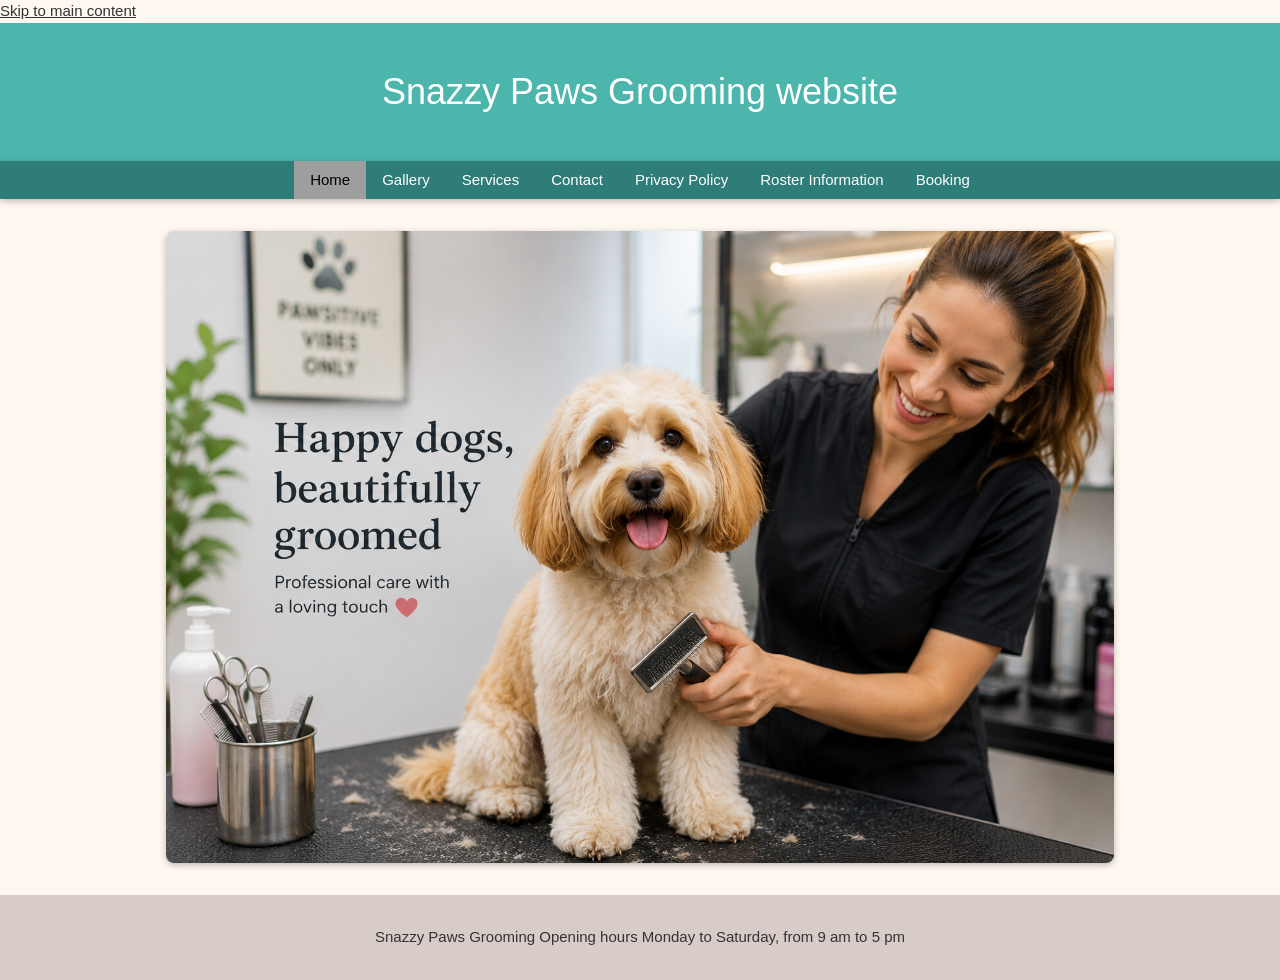
<file: index.html>
<!doctype html>
<html lang="en">

<head>
  <!-- Page settings, title and stylesheet -->
  <meta charset="utf-8">
  <meta name="viewport" content="width=device-width, initial-scale=1">
  <meta name="description" content="Snazzy Paws Grooming website">
  <title>Home | Snazzy Paws Grooming</title>
  <link rel="stylesheet" href="https://www.w3schools.com/w3css/4/w3.css">
  <link rel="stylesheet" href="styles.css">
</head>

<body>
  <a class="skip-link" href="#main-content">Skip to main content</a>
  <header class="header w3-container w3-center w3-padding-32">
    <h1>Snazzy Paws Grooming website</h1>
  </header>
  <nav class="topnav w3-bar w3-card" aria-label="Main navigation">
    <a href="index.html" class="w3-bar-item w3-button w3-mobile active w3-grey" aria-current="page">Home</a>
    <a href="gallery.html" class="w3-bar-item w3-button w3-mobile">Gallery</a>
    <a href="services.html" class="w3-bar-item w3-button w3-mobile">Services</a>
    <a href="contact.html" class="w3-bar-item w3-button w3-mobile">Contact</a>
    <a href="privacy_policy.html" class="w3-bar-item w3-button w3-mobile">Privacy Policy</a>
    <a href="roster_info.html" class="w3-bar-item w3-button w3-mobile">Roster Information</a>
    <a href="booking.html" class="w3-bar-item w3-button w3-mobile">Booking</a>
  </nav>
  <!-- Home content -->
  <main id="main-content" class="w3-container w3-content w3-padding-32">
    <div class="gallery w3-center">
      <img class="w3-image w3-round w3-card" src="images/homepage.png" alt="Welcome to Snazzy Paws Grooming">
    </div>
  </main>
  <footer class="w3-container w3-center w3-padding-16">
    <p>Snazzy Paws Grooming Opening hours Monday to Saturday, from 9 am to 5 pm</p>
  </footer>
</body>

</html>
</file>
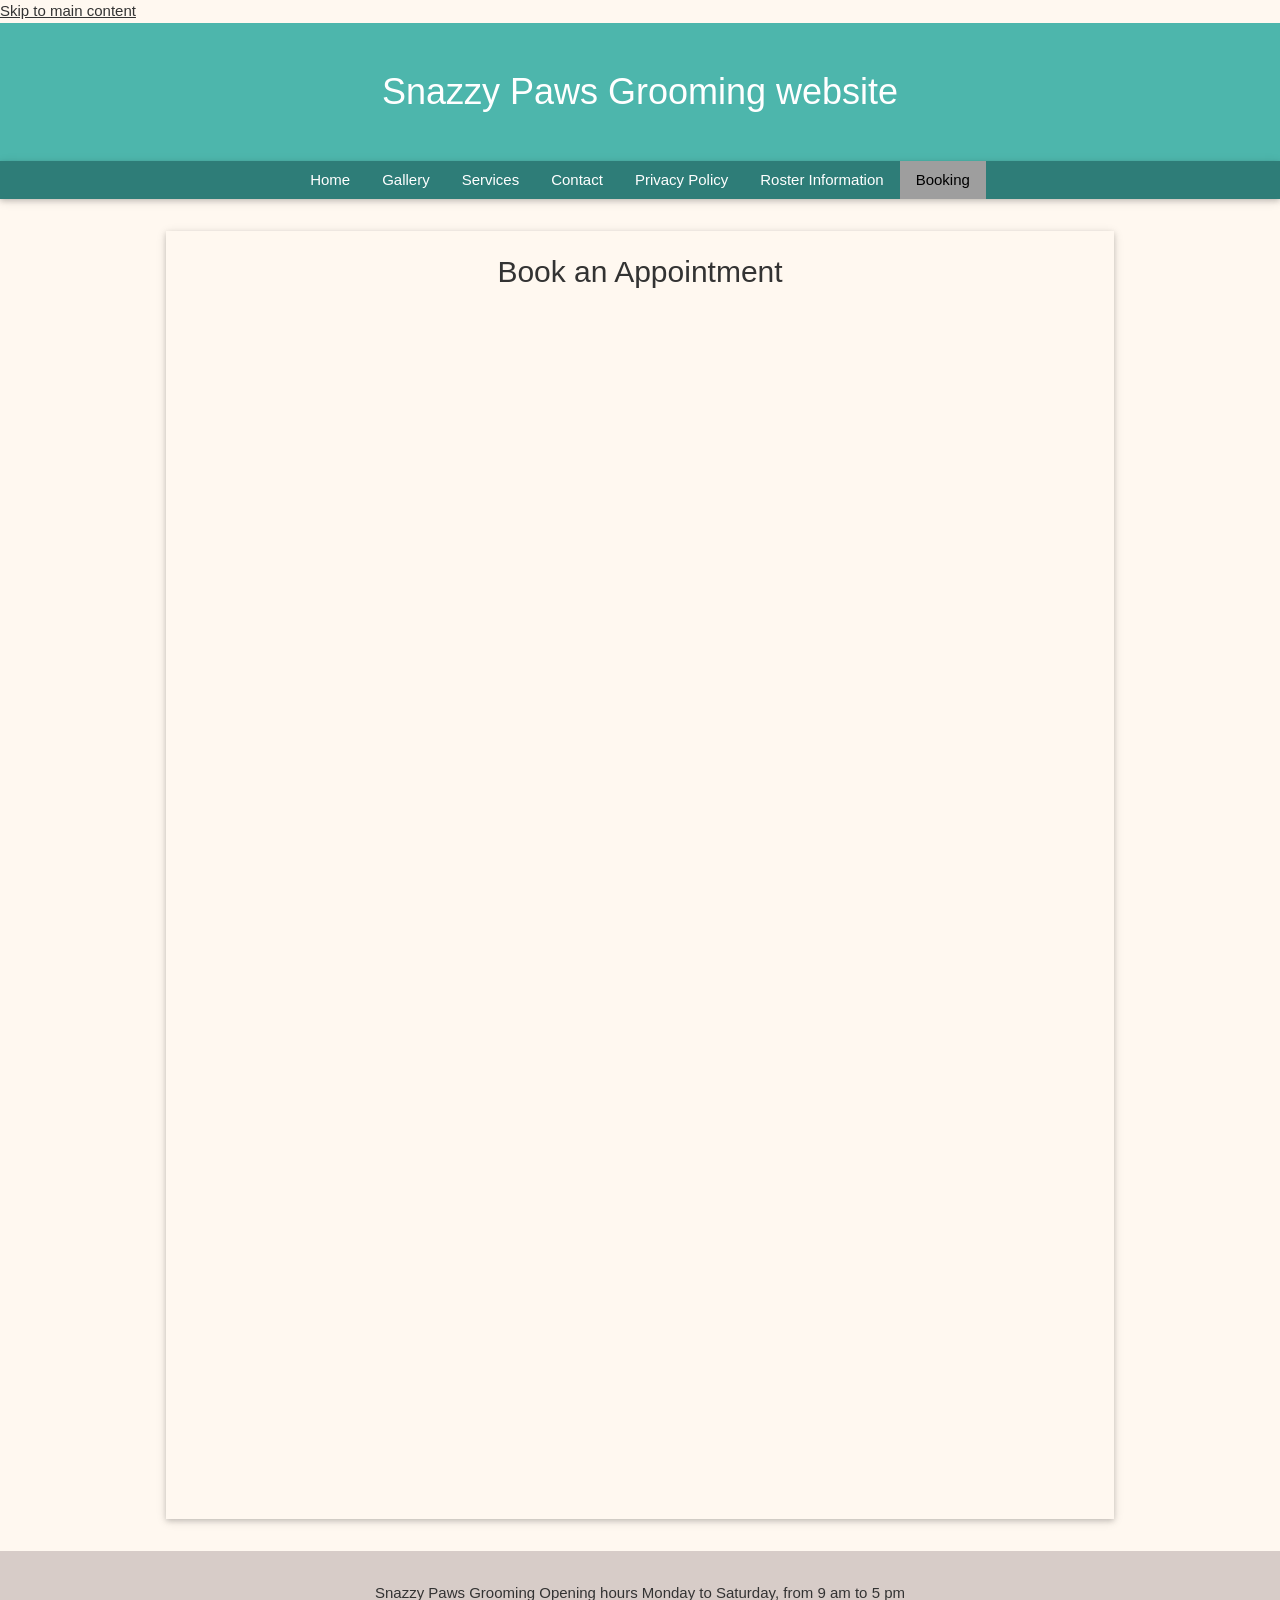
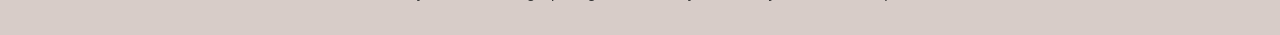
<file: booking.html>
<!doctype html>
<html lang="en">

<head>
  <!-- Page settings, title and stylesheet -->
  <meta charset="utf-8">
  <meta name="viewport" content="width=device-width, initial-scale=1">
  <meta name="description" content="Snazzy Paws Grooming website">
  <title>Booking | Snazzy Paws Grooming</title>
  <link rel="stylesheet" href="https://www.w3schools.com/w3css/4/w3.css">
  <link rel="stylesheet" href="styles.css">
</head>

<body>
  <a class="skip-link" href="#main-content">Skip to main content</a>
  <header class="header w3-container w3-center w3-padding-32">
    <h1>Snazzy Paws Grooming website</h1>
  </header>
  <nav class="topnav w3-bar w3-card" aria-label="Main navigation">
    <a href="index.html" class="w3-bar-item w3-button w3-mobile">Home</a>
    <a href="gallery.html" class="w3-bar-item w3-button w3-mobile">Gallery</a>
    <a href="services.html" class="w3-bar-item w3-button w3-mobile">Services</a>
    <a href="contact.html" class="w3-bar-item w3-button w3-mobile">Contact</a>
    <a href="privacy_policy.html" class="w3-bar-item w3-button w3-mobile">Privacy Policy</a>
    <a href="roster_info.html" class="w3-bar-item w3-button w3-mobile">Roster Information</a>
    <a href="booking.html" class="w3-bar-item w3-button w3-mobile active w3-grey" aria-current="page">Booking</a>
  </nav>
  <!-- Booking form -->
  <main id="main-content" class="w3-container w3-content w3-padding-32">
    <section class="w3-card w3-padding">
      <h2 class="w3-center">Book an Appointment</h2>
      <div class="w3-responsive">
        <iframe class="w3-border-0" title="Snazzy Paws booking form"
          src="https://docs.google.com/forms/d/e/1FAIpQLSe0Yj3tUCISACtl4re539JNTmAXdta7OcMhsWgeEO5tbZWN4g/viewform?usp=publish-editor"
          width="100%" height="1200" loading="lazy"></iframe>
      </div>
    </section>
  </main>
  <footer class="w3-container w3-center w3-padding-16">
    <p>Snazzy Paws Grooming Opening hours Monday to Saturday, from 9 am to 5 pm</p>
  </footer>
</body>

</html>
</file>
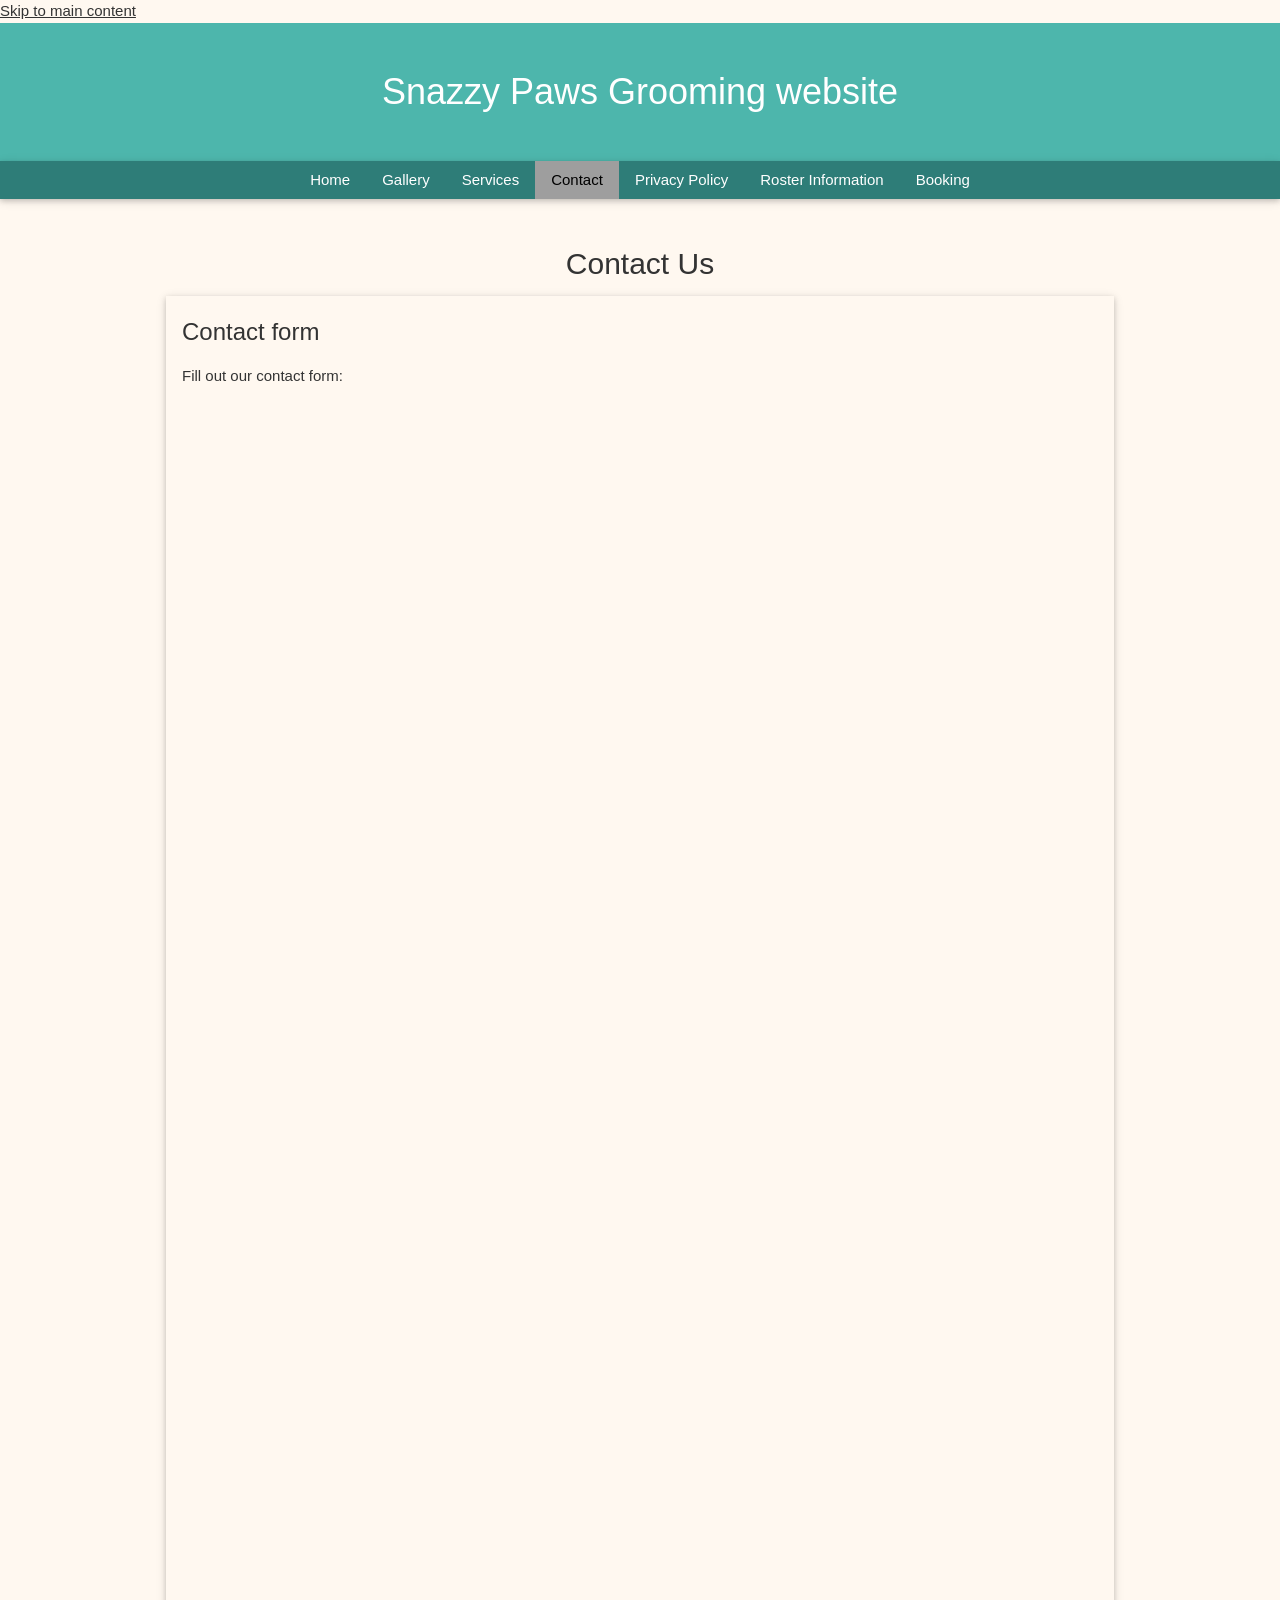
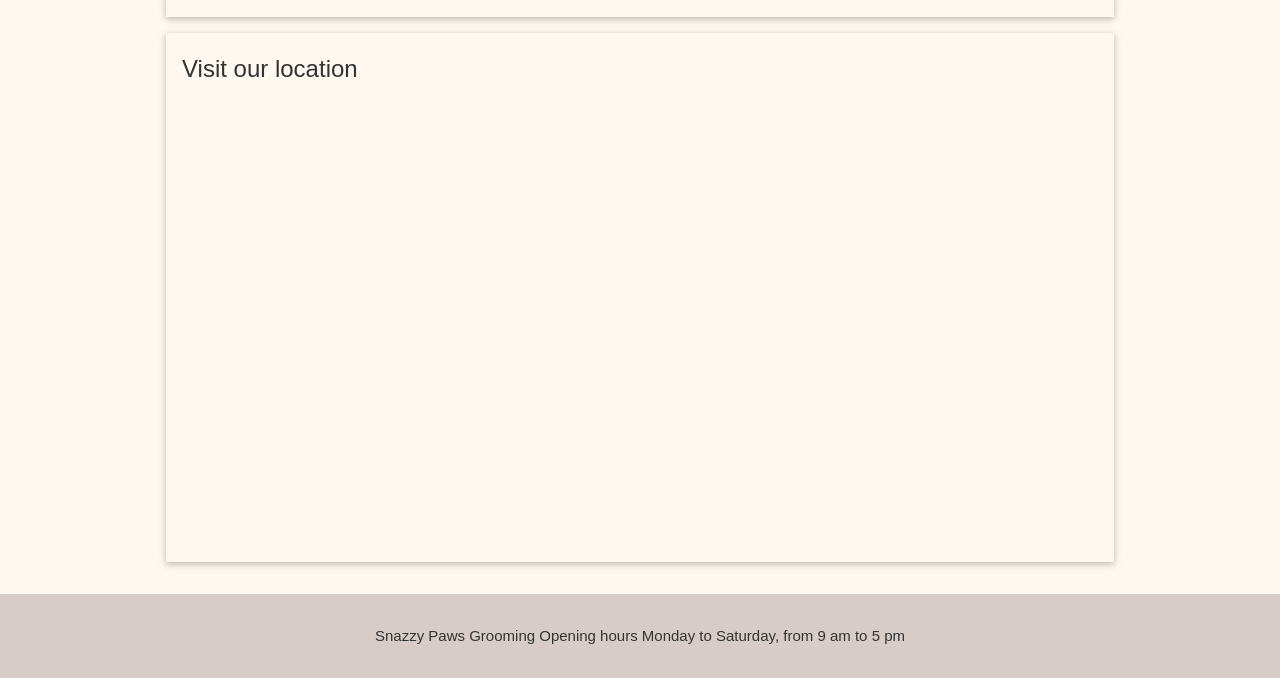
<file: contact.html>
<!doctype html>
<html lang="en">

<head>
  <!-- Page settings, title and stylesheet -->
  <meta charset="utf-8">
  <meta name="viewport" content="width=device-width, initial-scale=1">
  <meta name="description" content="Snazzy Paws Grooming website">
  <title>Contact | Snazzy Paws Grooming</title>
  <link rel="stylesheet" href="https://www.w3schools.com/w3css/4/w3.css">
  <link rel="stylesheet" href="styles.css">
</head>

<body>
  <a class="skip-link" href="#main-content">Skip to main content</a>
  <header class="header w3-container w3-center w3-padding-32">
    <h1>Snazzy Paws Grooming website</h1>
  </header>
  <nav class="topnav w3-bar w3-card" aria-label="Main navigation">
    <a href="index.html" class="w3-bar-item w3-button w3-mobile">Home</a>
    <a href="gallery.html" class="w3-bar-item w3-button w3-mobile">Gallery</a>
    <a href="services.html" class="w3-bar-item w3-button w3-mobile">Services</a>
    <a href="contact.html" class="w3-bar-item w3-button w3-mobile active w3-grey" aria-current="page">Contact</a>
    <a href="privacy_policy.html" class="w3-bar-item w3-button w3-mobile">Privacy Policy</a>
    <a href="roster_info.html" class="w3-bar-item w3-button w3-mobile">Roster Information</a>
    <a href="booking.html" class="w3-bar-item w3-button w3-mobile">Booking</a>
  </nav>
  <!-- Contact form and map -->
  <main id="main-content" class="w3-container w3-content w3-padding-32">
    <h2 class="w3-center">Contact Us</h2>
    <section class="w3-card w3-padding w3-margin-bottom">
      <h3>Contact form</h3>
      <p>Fill out our contact form:</p>
      <div class="w3-responsive">
        <iframe class="w3-border-0" title="Snazzy Paws contact form"
          src="https://docs.google.com/forms/d/e/1FAIpQLSfspbkjQlwI6t9DLz8iWr0e3OggqpLAVgaAhHebudkohM_qKg/viewform?usp=publish-editor"
          width="100%" height="1200" loading="lazy"></iframe>
      </div>
    </section>
    <section class="w3-card w3-padding">
      <h3>Visit our location</h3>
      <div class="w3-responsive">
        <iframe class="w3-border-0" title="Map showing the Snazzy Paws Grooming location"
          src="https://www.google.com/maps/embed?pb=!1m18!1m12!1m3!1d3198.6278619396803!2d174.7372912758817!3d-36.70747947227374!2m3!1f0!2f0!3f0!3m2!1i1024!2i768!4f13.1!3m3!1m2!1s0x6d0d3af85ebaa035%3A0x2601c37013714234!2s12B%20Mawson%20Avenue%2C%20Torbay%2C%20Auckland%200630%2C%20New%20Zealand!5e0!3m2!1sen!2s!4v1784008539226!5m2!1sen!2s"
          width="100%" height="450" allowfullscreen loading="lazy"
          referrerpolicy="strict-origin-when-cross-origin"></iframe>
      </div>
    </section>
  </main>
  <footer class="w3-container w3-center w3-padding-16">
    <p>Snazzy Paws Grooming Opening hours Monday to Saturday, from 9 am to 5 pm</p>
  </footer>
</body>

</html>
</file>
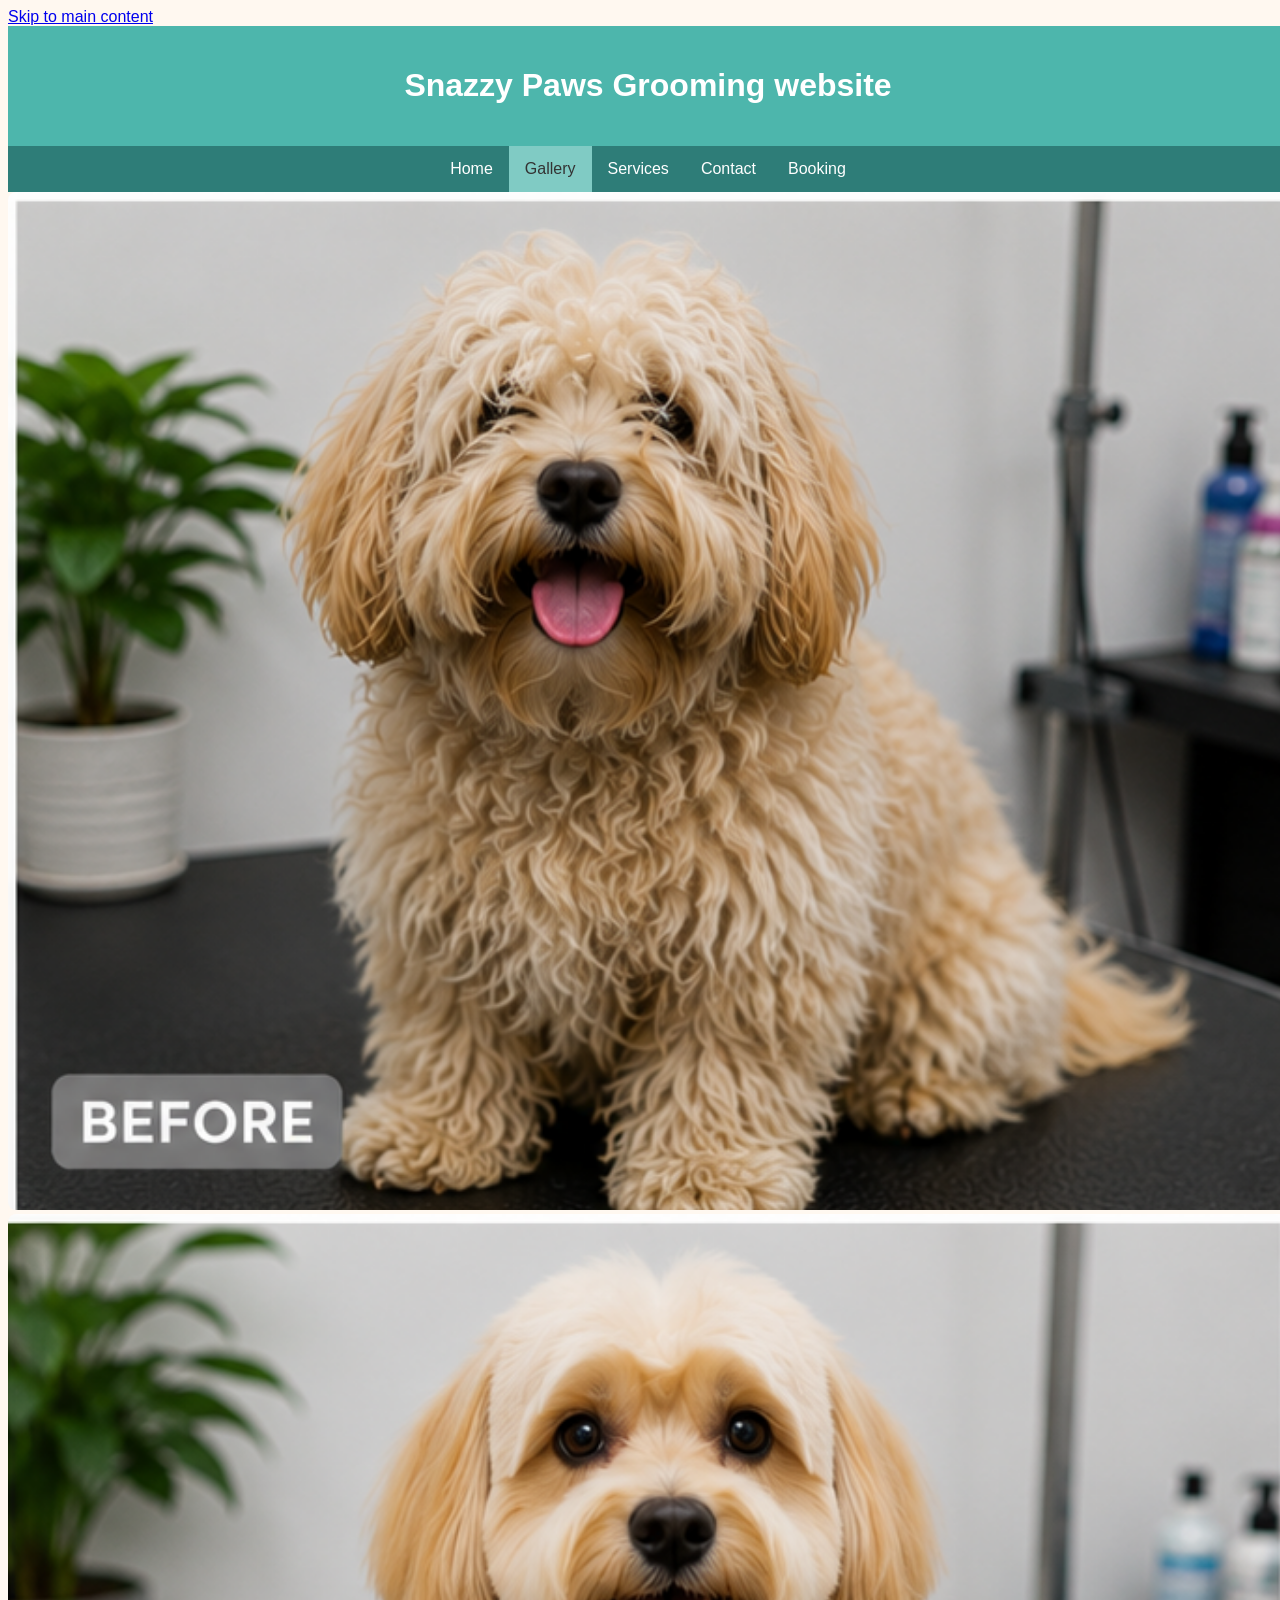
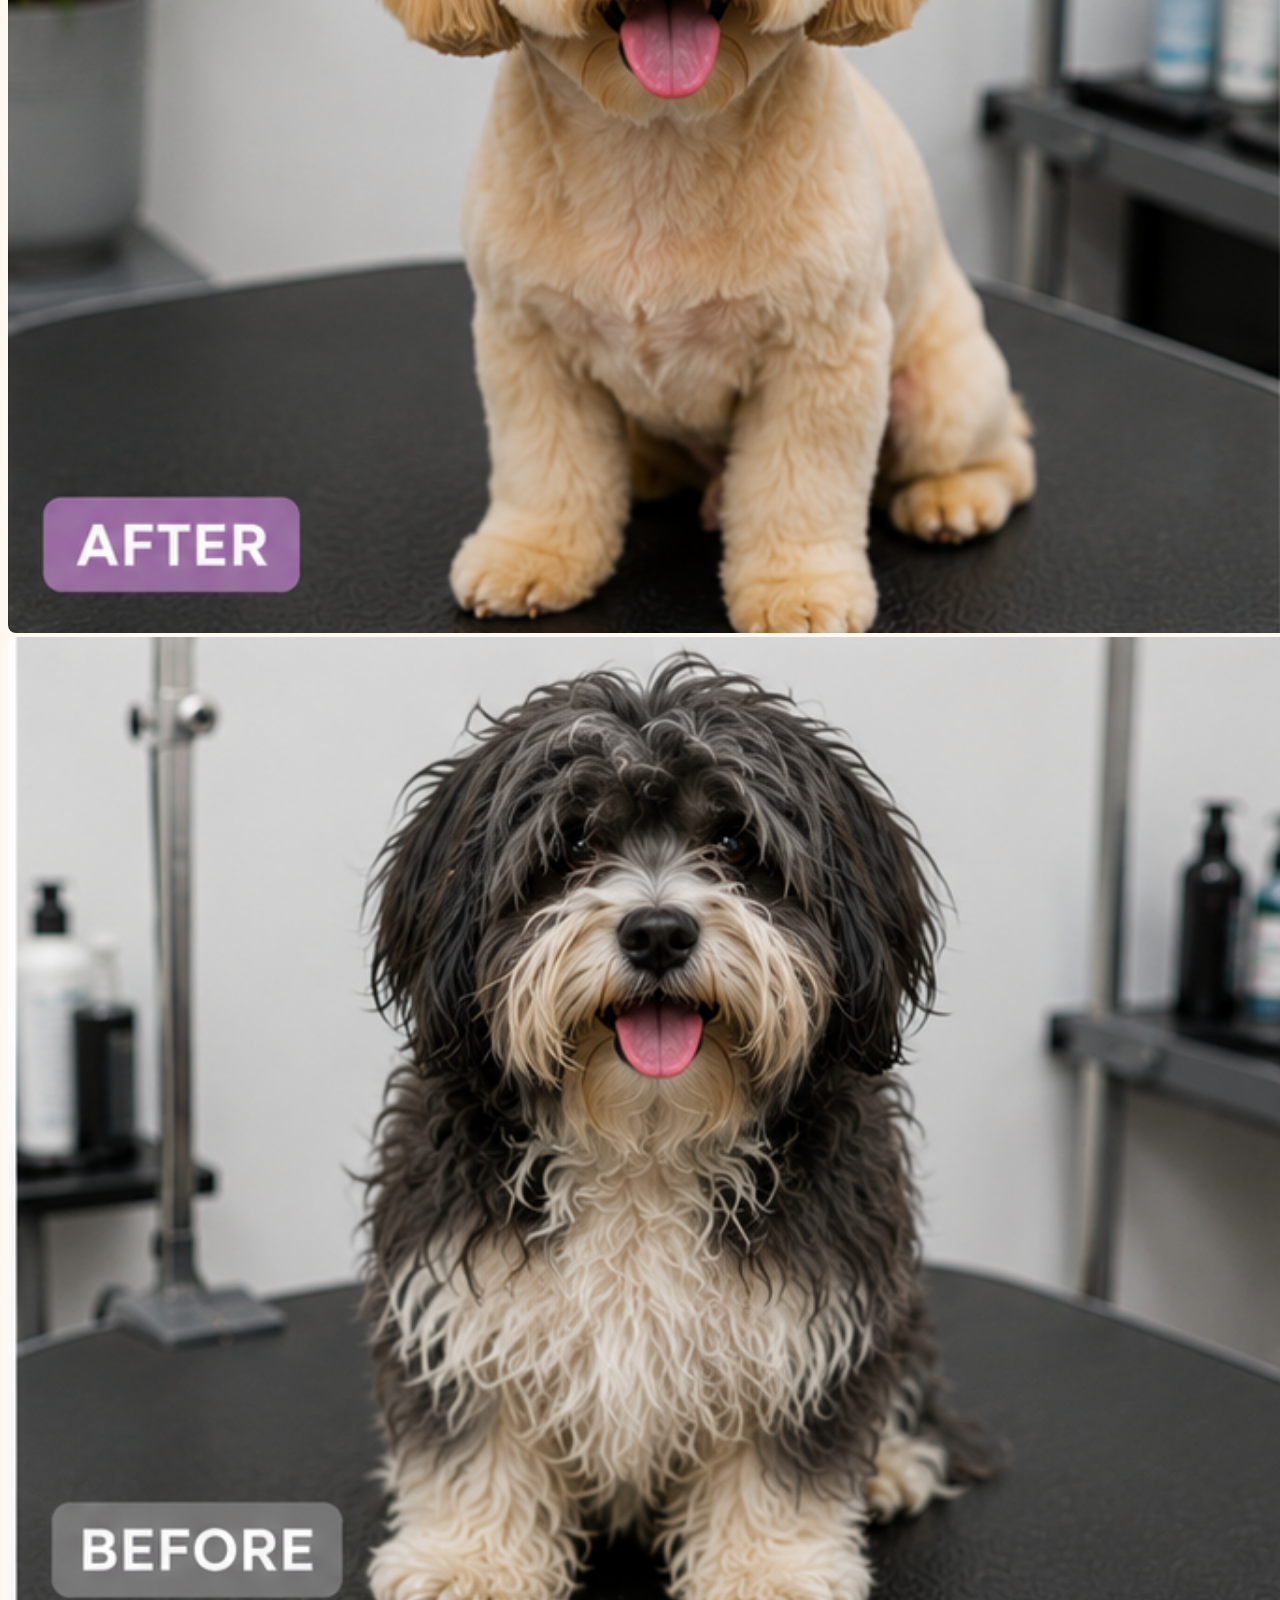
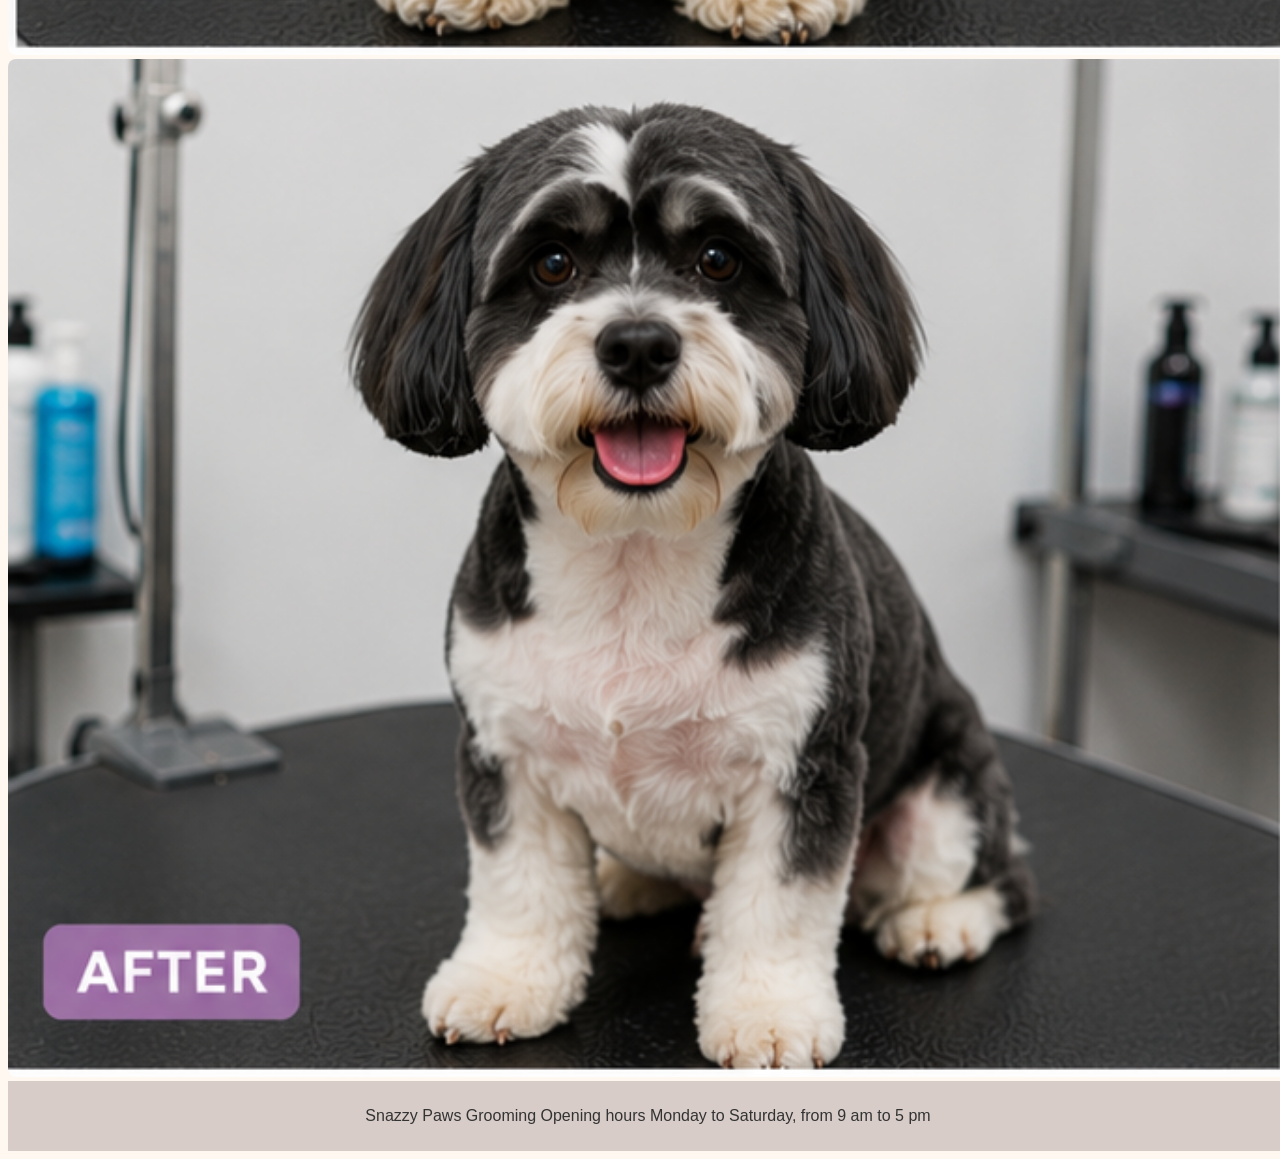
<file: gallery.html>
<!doctype html>
<html lang="en">

<head>
  <meta charset="utf-8">
  <meta name="viewport" content="width=device-width, initial-scale=1">
  <meta name="description" content="Snazzy Paws Grooming website">
  <title>Gallery | Snazzy Paws Grooming</title>
  <link rel="stylesheet" href="styles.css">
</head>

<body>
  <a class="skip-link" href="#main-content">Skip to main content</a>
  <header class="header">
    <h1>Snazzy Paws Grooming website</h1>
  </header>
  <nav class="topnav">
    <a href="index.html">Home</a>
    <a href="gallery.html" class="active">Gallery</a>
    <a href="services.html">Services</a>
    <a href="contact.html">Contact</a>
    <a href="booking.html">Booking</a>
  </nav>
  <main id="main-content">
    <div class="gallery">
      <img src="images/dog1-before.png" alt="Dog before grooming">
      <img src="images/dog1-after.png" alt="Dog after grooming">
      <img src="images/dog2-before.png" alt="Second dog before grooming">
      <img src="images/dog2-after.png" alt="Second dog after grooming">
    </div>
  </main>
  <footer>
    <p> Snazzy Paws Grooming Opening hours Monday to Saturday, from 9 am to 5 pm </p>
  </footer>
</body>

</html>
</file>
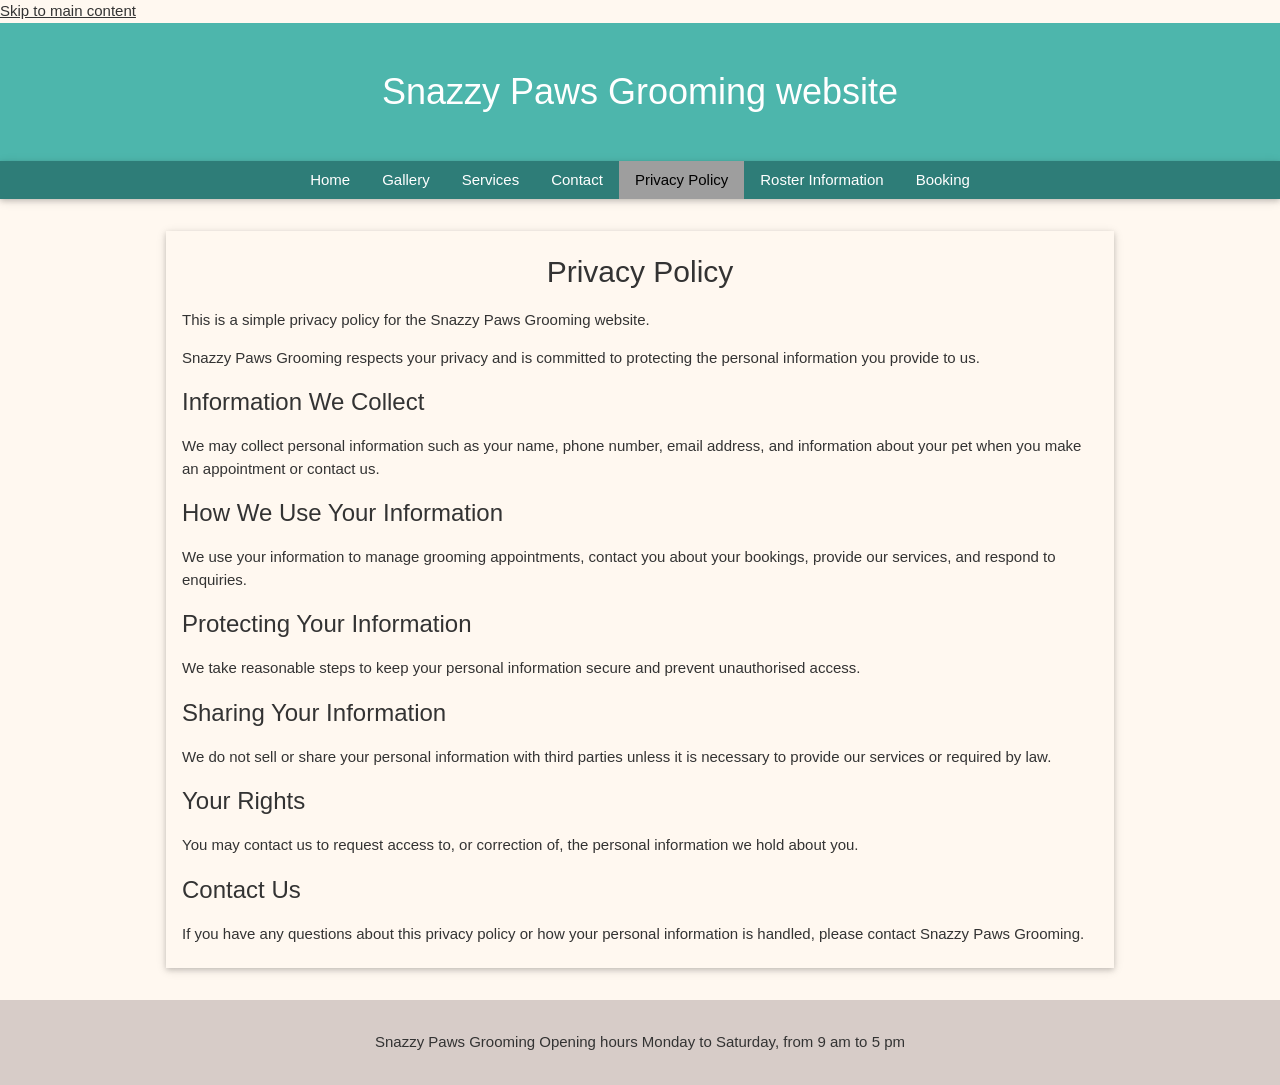
<file: privacy_policy.html>
<!doctype html>
<html lang="en">

<head>
  <!-- Page settings, title and stylesheet -->
  <meta charset="utf-8">
  <meta name="viewport" content="width=device-width, initial-scale=1">
  <meta name="description" content="Snazzy Paws Grooming website">
  <title>Privacy Policy | Snazzy Paws Grooming</title>
  <link rel="stylesheet" href="https://www.w3schools.com/w3css/4/w3.css">
  <link rel="stylesheet" href="styles.css">
</head>

<body>
  <a class="skip-link" href="#main-content">Skip to main content</a>
  <header class="header w3-container w3-center w3-padding-32">
    <h1>Snazzy Paws Grooming website</h1>
  </header>
  <nav class="topnav w3-bar w3-card" aria-label="Main navigation">
    <a href="index.html" class="w3-bar-item w3-button w3-mobile">Home</a>
    <a href="gallery.html" class="w3-bar-item w3-button w3-mobile">Gallery</a>
    <a href="services.html" class="w3-bar-item w3-button w3-mobile">Services</a>
    <a href="contact.html" class="w3-bar-item w3-button w3-mobile">Contact</a>
    <a href="privacy_policy.html" class="w3-bar-item w3-button w3-mobile active w3-grey" aria-current="page">Privacy
      Policy</a>
    <a href="roster_info.html" class="w3-bar-item w3-button w3-mobile">Roster Information</a>
    <a href="booking.html" class="w3-bar-item w3-button w3-mobile">Booking</a>
  </nav>
  <main id="main-content" class="w3-container w3-content w3-padding-32">
    <section class="w3-card w3-padding">
      <h2 class="w3-center">Privacy Policy</h2>
      <p>This is a simple privacy policy for the Snazzy Paws Grooming website.</p>
      <p>
        Snazzy Paws Grooming respects your privacy and is committed to protecting
        the personal information you provide to us.
      </p>
      <h3>Information We Collect</h3>
      <p>
        We may collect personal information such as your name, phone number,
        email address, and information about your pet when you make an appointment
        or contact us.
      </p>
      <h3>How We Use Your Information</h3>
      <p>
        We use your information to manage grooming appointments, contact you about
        your bookings, provide our services, and respond to enquiries.
      </p>
      <h3>Protecting Your Information</h3>
      <p>
        We take reasonable steps to keep your personal information secure and
        prevent unauthorised access.
      </p>
      <h3>Sharing Your Information</h3>
      <p>
        We do not sell or share your personal information with third parties
        unless it is necessary to provide our services or required by law.
      </p>
      <h3>Your Rights</h3>
      <p>
        You may contact us to request access to, or correction of, the personal
        information we hold about you.
      </p>
      <h3>Contact Us</h3>
      <p>
        If you have any questions about this privacy policy or how your personal
        information is handled, please contact Snazzy Paws Grooming.
      </p>
    </section>
  </main>
  <footer class="w3-container w3-center w3-padding-16">
    <p>Snazzy Paws Grooming Opening hours Monday to Saturday, from 9 am to 5 pm</p>
  </footer>
</body>

</html>
</file>
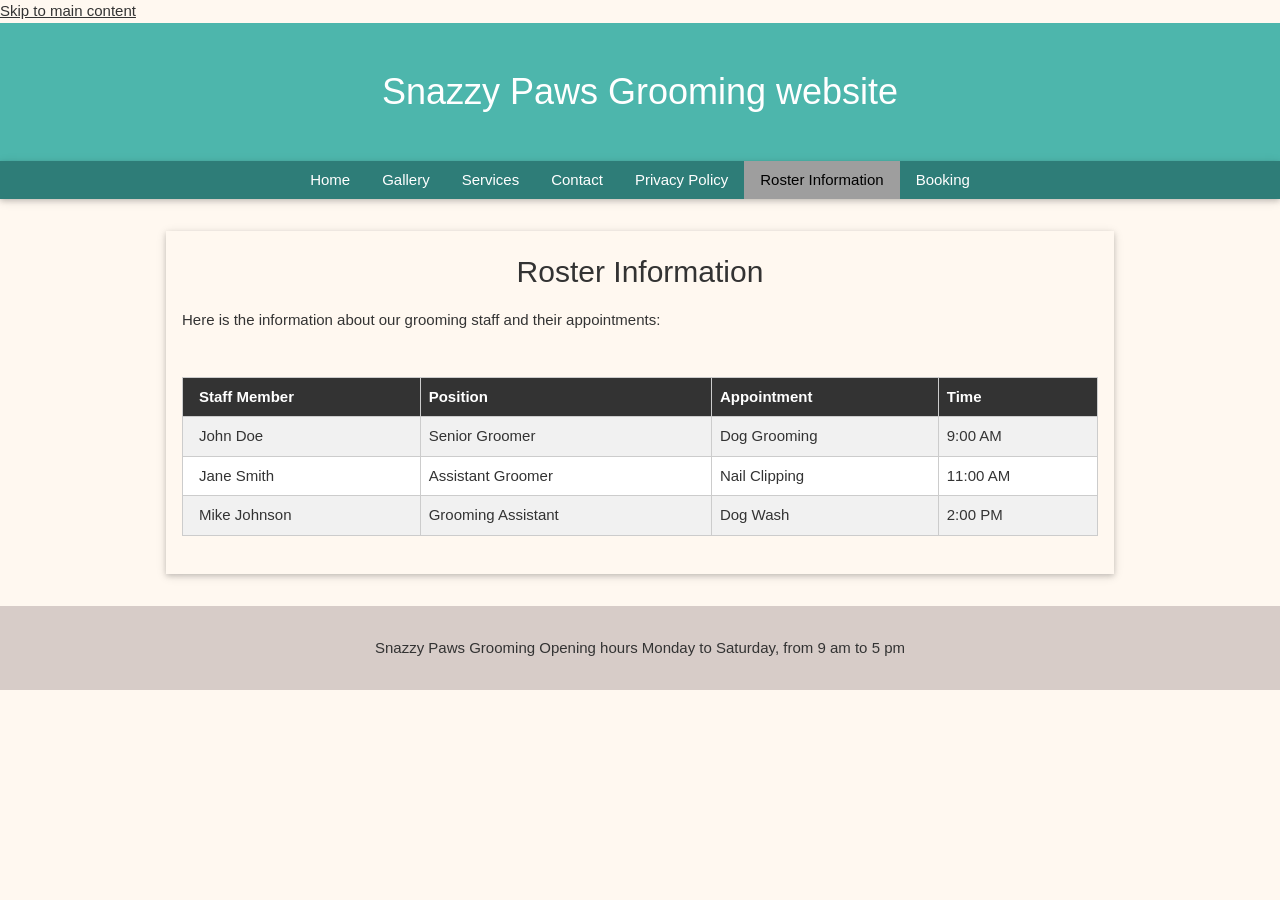
<file: roster_info.html>
<!doctype html>
<html lang="en">

<head>
  <!-- Page settings, title and stylesheet -->
  <meta charset="utf-8">
  <meta name="viewport" content="width=device-width, initial-scale=1">
  <meta name="description" content="Snazzy Paws Grooming website">
  <title>Roster Information | Snazzy Paws Grooming</title>
  <link rel="stylesheet" href="https://www.w3schools.com/w3css/4/w3.css">
  <link rel="stylesheet" href="styles.css">
</head>

<body>
  <a class="skip-link" href="#main-content">Skip to main content</a>
  <header class="header w3-container w3-center w3-padding-32">
    <h1>Snazzy Paws Grooming website</h1>
  </header>
  <nav class="topnav w3-bar w3-card" aria-label="Main navigation">
    <a href="index.html" class="w3-bar-item w3-button w3-mobile">Home</a>
    <a href="gallery.html" class="w3-bar-item w3-button w3-mobile">Gallery</a>
    <a href="services.html" class="w3-bar-item w3-button w3-mobile">Services</a>
    <a href="contact.html" class="w3-bar-item w3-button w3-mobile">Contact</a>
    <a href="privacy_policy.html" class="w3-bar-item w3-button w3-mobile">Privacy Policy</a>
    <a href="roster_info.html" class="w3-bar-item w3-button w3-mobile active w3-grey" aria-current="page">Roster
      Information</a>
    <a href="booking.html" class="w3-bar-item w3-button w3-mobile">Booking</a>
  </nav>
  <main id="main-content" class="w3-container w3-content w3-padding-32">
    <section class="w3-card w3-padding">

      <h2 class="w3-center">Roster Information</h2>

      <p>Here is the information about our grooming staff and their appointments:</p>

      <div class="w3-responsive">
        <table class="w3-table-all w3-hoverable">
          <tr>
            <th>Staff Member</th>
            <th>Position</th>
            <th>Appointment</th>
            <th>Time</th>
          </tr>

          <tr>
            <td>John Doe</td>
            <td>Senior Groomer</td>
            <td>Dog Grooming</td>
            <td>9:00 AM</td>
          </tr>

          <tr>
            <td>Jane Smith</td>
            <td>Assistant Groomer</td>
            <td>Nail Clipping</td>
            <td>11:00 AM</td>
          </tr>

          <tr>
            <td>Mike Johnson</td>
            <td>Grooming Assistant</td>
            <td>Dog Wash</td>
            <td>2:00 PM</td>
          </tr>
        </table>
      </div>
    </section>
  </main>
  <footer class="w3-container w3-center w3-padding-16">
    <p>Snazzy Paws Grooming Opening hours Monday to Saturday, from 9 am to 5 pm</p>
  </footer>
</body>

</html>
</file>
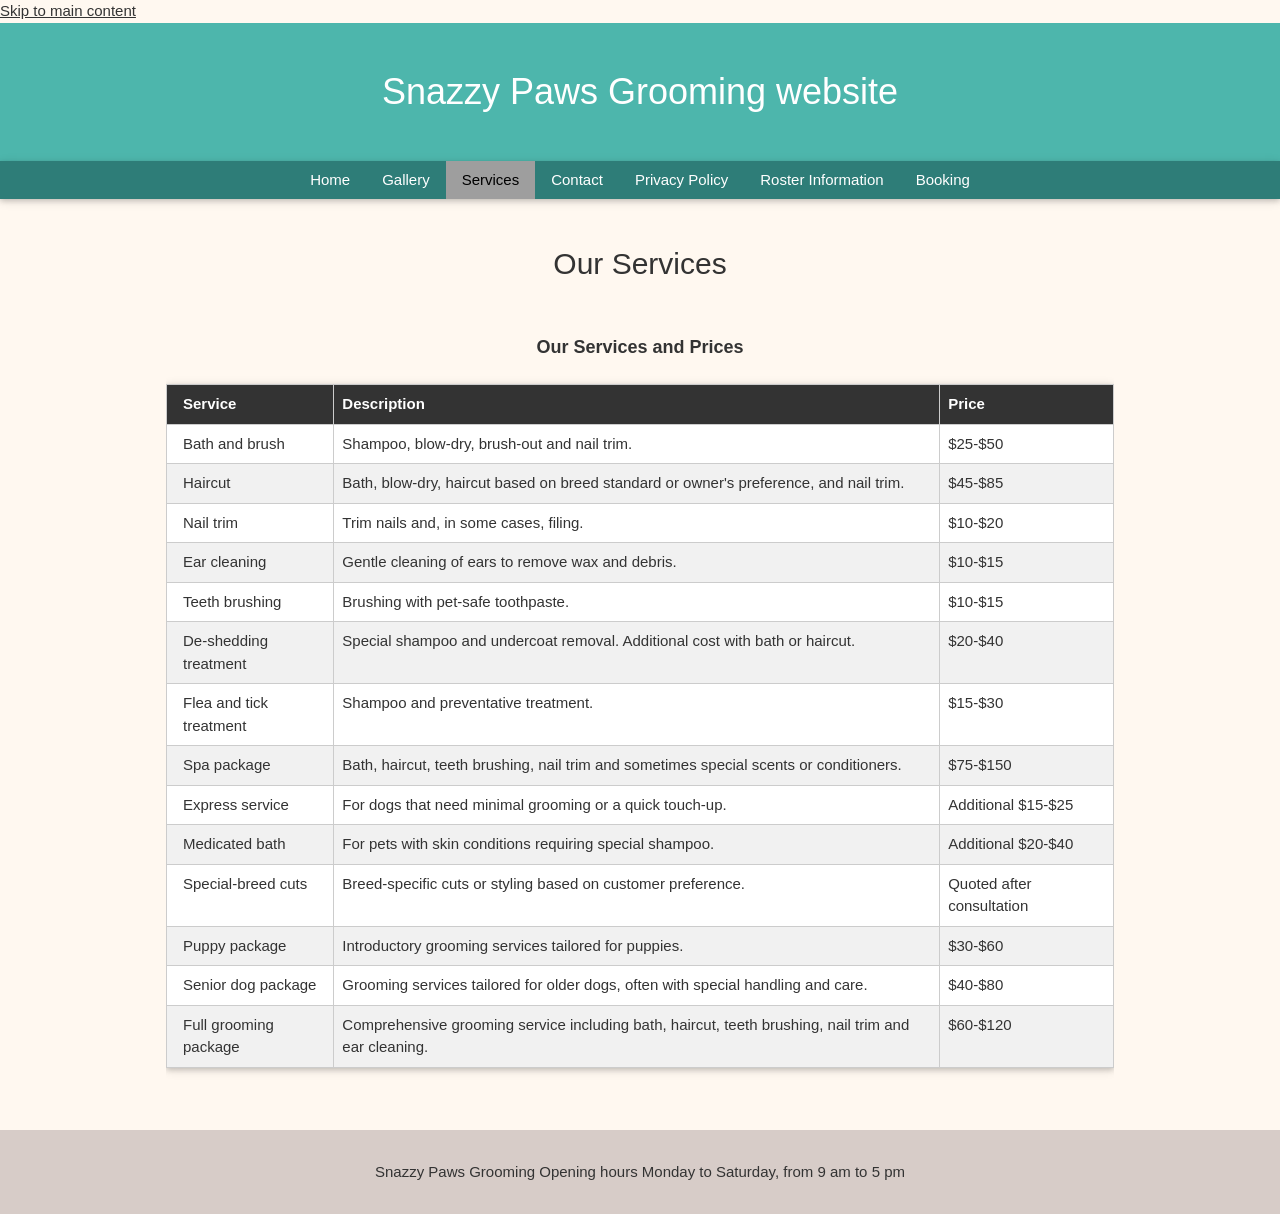
<file: services.html>
<!doctype html>
<html lang="en">

<head>
  <!-- Page settings, title and stylesheet -->
  <meta charset="utf-8">
  <meta name="viewport" content="width=device-width, initial-scale=1">
  <meta name="description" content="Snazzy Paws Grooming website">
  <title>Services | Snazzy Paws Grooming</title>
  <link rel="stylesheet" href="https://www.w3schools.com/w3css/4/w3.css">
  <link rel="stylesheet" href="styles.css">
</head>

<body>
  <a class="skip-link" href="#main-content">Skip to main content</a>
  <header class="header w3-container w3-center w3-padding-32">
    <h1>Snazzy Paws Grooming website</h1>
  </header>
  <nav class="topnav w3-bar w3-card" aria-label="Main navigation">
    <a href="index.html" class="w3-bar-item w3-button w3-mobile">Home</a>
    <a href="gallery.html" class="w3-bar-item w3-button w3-mobile">Gallery</a>
    <a href="services.html" class="w3-bar-item w3-button w3-mobile active w3-grey" aria-current="page">Services</a>
    <a href="contact.html" class="w3-bar-item w3-button w3-mobile">Contact</a>
    <a href="privacy_policy.html" class="w3-bar-item w3-button w3-mobile">Privacy Policy</a>
    <a href="roster_info.html" class="w3-bar-item w3-button w3-mobile">Roster Information</a>
    <a href="booking.html" class="w3-bar-item w3-button w3-mobile">Booking</a>
  </nav>
  <!-- Services content -->
  <main id="main-content" class="w3-container w3-content w3-padding-32">
    <section>
      <h2 class="w3-center">Our Services</h2>
      <div class="w3-responsive">
        <table class="w3-table-all w3-hoverable w3-card">
          <caption class="w3-large w3-padding">Our Services and Prices</caption>
          <thead>
            <tr>
              <th>Service</th>
              <th>Description</th>
              <th>Price</th>
            </tr>
          </thead>
          <tbody>
            <tr>
              <td>Bath and brush</td>
              <td>Shampoo, blow-dry, brush-out and nail trim.</td>
              <td>$25-$50</td>
            </tr>

            <tr>
              <td>Haircut</td>
              <td>Bath, blow-dry, haircut based on breed standard or owner's preference, and nail trim.</td>
              <td>$45-$85</td>
            </tr>

            <tr>
              <td>Nail trim</td>
              <td>Trim nails and, in some cases, filing.</td>
              <td>$10-$20</td>
            </tr>

            <tr>
              <td>Ear cleaning</td>
              <td>Gentle cleaning of ears to remove wax and debris.</td>
              <td>$10-$15</td>
            </tr>

            <tr>
              <td>Teeth brushing</td>
              <td>Brushing with pet-safe toothpaste.</td>
              <td>$10-$15</td>
            </tr>

            <tr>
              <td>De-shedding treatment</td>
              <td>Special shampoo and undercoat removal. Additional cost with bath or haircut.</td>
              <td>$20-$40</td>
            </tr>

            <tr>
              <td>Flea and tick treatment</td>
              <td>Shampoo and preventative treatment.</td>
              <td>$15-$30</td>
            </tr>

            <tr>
              <td>Spa package</td>
              <td>Bath, haircut, teeth brushing, nail trim and sometimes special scents or conditioners.</td>
              <td>$75-$150</td>
            </tr>

            <tr>
              <td>Express service</td>
              <td>For dogs that need minimal grooming or a quick touch-up.</td>
              <td>Additional $15-$25</td>
            </tr>

            <tr>
              <td>Medicated bath</td>
              <td>For pets with skin conditions requiring special shampoo.</td>
              <td>Additional $20-$40</td>
            </tr>

            <tr>
              <td>Special-breed cuts</td>
              <td>Breed-specific cuts or styling based on customer preference.</td>
              <td>Quoted after consultation</td>
            </tr>

            <tr>
              <td>Puppy package</td>
              <td>Introductory grooming services tailored for puppies.</td>
              <td>$30-$60</td>
            </tr>

            <tr>
              <td>Senior dog package</td>
              <td>Grooming services tailored for older dogs, often with special handling and care.</td>
              <td>$40-$80</td>
            </tr>

            <tr>
              <td>Full grooming package</td>
              <td>Comprehensive grooming service including bath, haircut, teeth brushing, nail trim and ear
                cleaning.</td>
              <td>$60-$120</td>
            </tr>
          </tbody>
        </table>
      </div>
    </section>
  </main>
  <footer class="w3-container w3-center w3-padding-16">
    <p>Snazzy Paws Grooming Opening hours Monday to Saturday, from 9 am to 5 pm</p>
  </footer>
</body>

</html>
</file>
<file: styles.css>
/* Universal box sizing */
* {
    box-sizing: border-box;
}

/* Set the size of the body */
body {
    width: 100%;
    background-color: #FFF8F0;
    color: #333333;
    font-family: Arial, sans-serif;
}

/* Style the header */
header {
    background-color: #4DB6AC;
    color: white;
    text-align: center;
    padding: 20px;
}

/* Style the top navigation bar */
.topnav {
    display: flex;
    justify-content: center;
    flex-wrap: wrap;
    background-color: #2E7D78;
}

/* Style the topnav links */
.topnav a {
    float: none;
    display: block;
    color: white;
    padding: 14px 16px;
    text-decoration: none;
}

table {
    width: 100%;
    border-collapse: collapse;
    margin: 30px auto;
}

th,
td {
    border: 1px solid #ccc;
    padding: 12px;
    text-align: left;
}

th {
    background-color: #333;
    color: white;
}

caption {
    font-size: 24px;
    font-weight: bold;
    margin-bottom: 15px;
}

.topnav a:hover,
.topnav a.active {
    background-color: #80CBC4;
    color: #333333;
}

.gallery img {
    width: 100%;
    height: auto;
    border-radius: 8px;
}

/* Style the footer */
footer {
    background-color: #D7CCC8;
    text-align: center;
    padding: 10px;
}
</file>
